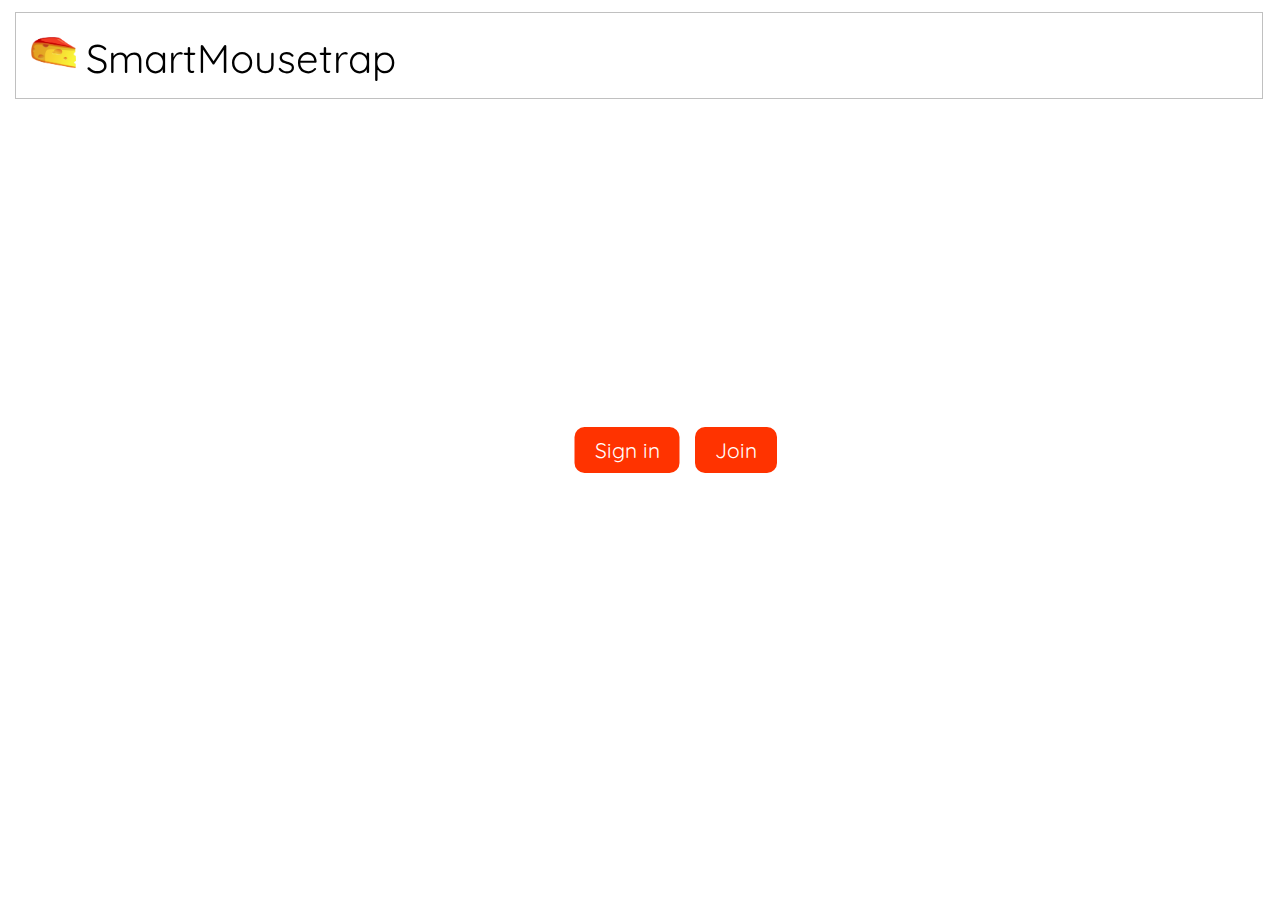
<file: iot/front/index.html>
<!DOCTYPE html>
<html lang="en">
<head>
    <meta charset="UTF-8">
    <!-- <script src="script.js"></script> -->
    <link rel="stylesheet" href="style.css">
    <link rel="preconnect" href="https://fonts.gstatic.com">
    <link href="https://fonts.googleapis.com/css2?family=Quicksand:wght@700&display=swap" rel="stylesheet">
    <link href="https://fonts.googleapis.com/css2?family=Quicksand:wght@300&display=swap" rel="stylesheet">
    <meta name="viewport" content="width=device-width, initial-scale=1.0">
    <title>Mousetrap</title>
</head>
<body>
    <div class="modal-overlay closed" id="modal-overlay"></div> <!--HERE-->
    <div class="header"><div class="logo"><img class="logo_img" src="Vector.png">SmartMousetrap</div>
</div>
</header>
    <div class="modal closed" id="modal-sign-in" aria-hidden="true" aria-labelledby="modalTitle" aria-describedby="modalDescription" role="dialog">
    <button class="button close-button" id="close-button-sign-in" title="Закрыть модальное окно">X</button>
    <div class="modal-guts" role="document">
    <p> <form action="" class="sign-in-form">
        <p class="form-name">Sign In the system</p>
        <p>
        <p  class="form-inside">Email</p>
        <input type="text" name="Email"><Br>
        <p  class="form-inside">Password</p>
        <input type="password" name="Password"><Br>
        <p><input type="submit"class="button submit" value="Sign in"></p>
       </form></p>
</div>
</div>
<div class="modal closed" id="modal-join" aria-hidden="true" aria-labelledby="modalTitle" aria-describedby="modalDescription" role="dialog">
    <button class="button close-button" id="close-button-join" title="Закрыть модальное окно">X</button>
    <div class="modal-guts" role="document">
    <p> <form action="" class="sign-in-form">
        <p class="form-name">Join the system</p>
        <p>
        <p  class="form-inside">Email</p>
        <input type="text" name="Email"><Br>
        <p  class="form-inside">Password</p>
        <input type="password" name="Password"><Br>
        <p><input type="submit"class="button submit" value="Join"></p>
       </form></p>
</div>
</div>
<div class="open-buttons">
<button id="open-button-sign-in" class="button open-button">Sign in</button>
<button id="open-button-join" class="button open-button">Join</button>
</div>
<script>
    function buttonDefinition(modal, modalOverlay, closeButton, openButton) {
    //   //  modal.classList.toggle("closed");
    //     modalOverlay.classList.toggle("closed");
        closeButton.addEventListener("click", function() {
            modal.classList.toggle("closed");
            modalOverlay.classList.toggle("closed");
        });

    openButton.addEventListener("click", function() {
        modal.classList.toggle("closed"); // toggle "переключает" классы: если указанный класс существует у элемента, то он его удаляет.
        modalOverlay.classList.toggle("closed"); //  А если нет, то создаёт.
    });
    }
    var modalSignIn = document.querySelector("#modal-sign-in"),
        modalJoin = document.querySelector("#modal-join"),
        modalOverlay = document.querySelector("#modal-overlay"),
        closeButtonSignIn = document.querySelector("#close-button-sign-in"),
        closeButtonJoin = document.querySelector("#close-button-join"),
        openButtonSignIn = document.querySelector("#open-button-sign-in");
        openButtonJoin = document.querySelector("#open-button-join");
    buttonDefinition(modalSignIn, modalOverlay, closeButtonSignIn, openButtonSignIn);
    buttonDefinition(modalJoin, modalOverlay, closeButtonJoin, openButtonJoin);
    // closeButton.addEventListener("click", function() {
    //     modal.classList.toggle("closed");
    //     modalOverlay.classList.toggle("closed");
    // });

    // openButton.addEventListener("click", function() {
    //     modal.classList.toggle("closed"); // toggle "переключает" классы: если указанный класс существует у элемента, то он его удаляет.
    //     modalOverlay.classList.toggle("closed"); //  А если нет, то создаёт.
    // });

</script>
</body>
</html>
</file>
<file: iot/front/style.css>
body {
    font-family: 'Quicksand', sans-serif;
}
.logo_img {
    width: 44.99px;
    height: 44.96px;
    margin-right: 10px;
}
.header {
    position: fixed;
    width: 95%;
    outline: 1px solid silver;
    padding: 15px ; 
    margin: 5px 5px 5px 8px;
    font-size: 40px;
}
a {
    text-decoration: none;
}

.modal {
    padding-top: 0%;
    display: block;
    flex-direction: column;
    position: fixed;
    top: 50%;
    left: 50%;
    transform: translate(-50%, -50%);
    width: 500px;
    max-width: 100%;
    height: 350px;
    max-height: 100%;
    z-index: 100;
    background: white;
    box-shadow: 0 0 60px 10px rgba(0, 0, 0, 0.9);
  }
.modal-guts {
    display: flex;
    flex-direction: column;
    align-items: center;
    position: absolute;
    top: 0;
    left: 0;
    width: 100%;
    height: 100%;
    padding: 0 50px 20px 20px;
    overflow: auto;
}
.modal-overlay {
    z-index: 50;
    position: fixed;
    top:0;
    left:0;
    width: 100%;
    height: 100%;
    background: rgba(0, 0, 0, 0.6);
  }
.closed {
    display: none;
}
.modal .close-button {
    position: absolute;
    z-index: 1;
    top: 10px;
    right: 20px;
    
    border: 0;
    background: #FF3300;
    color: white;
    padding: 5px 10px;
    font-size: 1.3rem;
  }
.open-buttons {
    position: absolute;
    left: 49%;
    top: 50%;
}  
.open-button {
    transform: translate(-50%, -50%);
    padding: 10px 20px;
    font-size: 21px;
  }
.form-name {
    font-size: 21px;
    margin-bottom: 30px;
    margin-top: 0%;
    font-weight: 300;

}
.form-inside {
    font-family: 'Quicksand', sans-serif;
    font-weight: 700;
}
.button {
    background: #FF3300;
    color: white;
    border-radius: 10px;
    border: 0;
    font-family: 'Quicksand', sans-serif;
}
.submit {
    width: 100%;
    height: 40px;
    font-weight: 700;
    
}
.sign-in-form {
    text-align: left;
}
</file>
